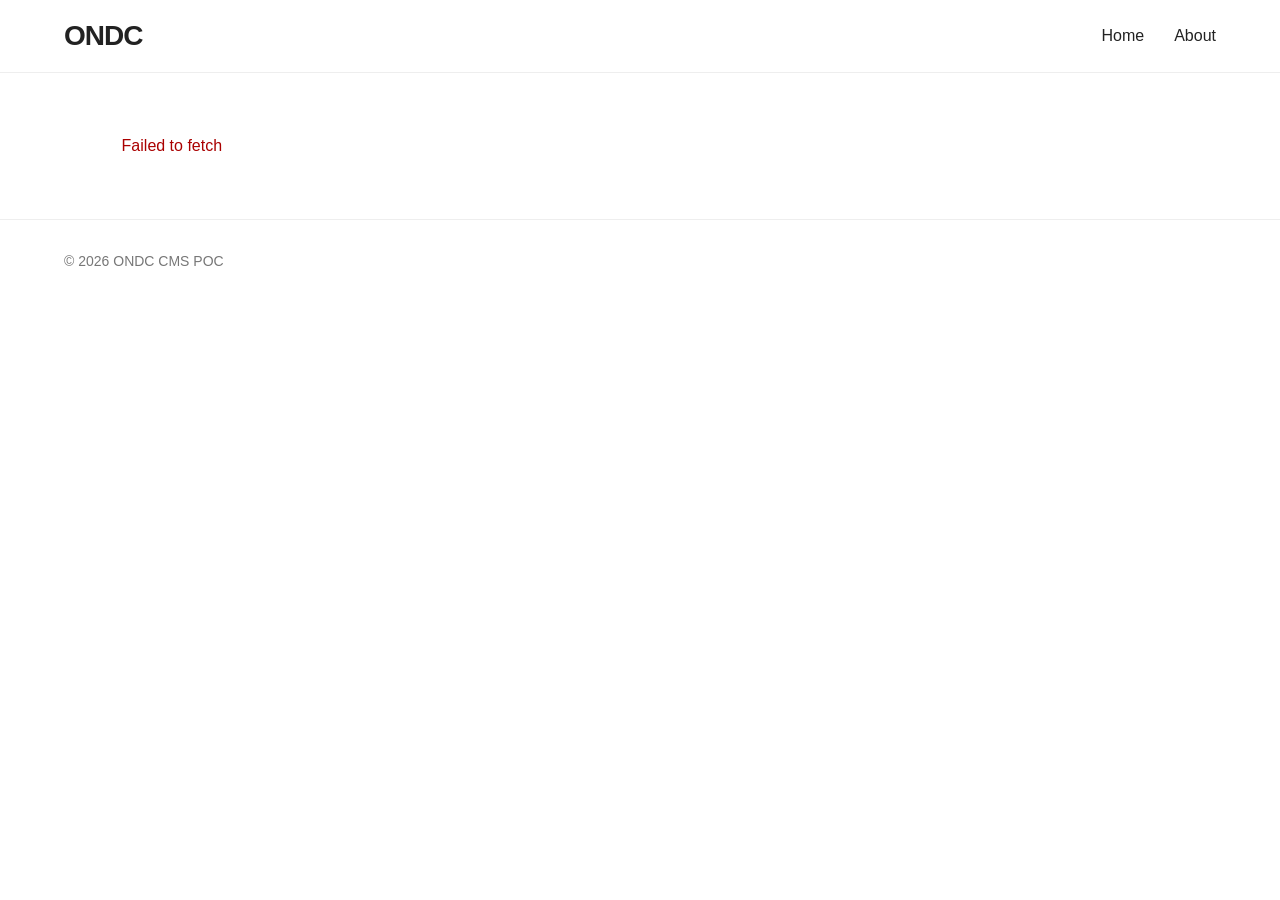
<file: index.html>
<!DOCTYPE html>
<html lang="en">
<head>
    <meta charset="UTF-8">
    <meta name="viewport" content="width=device-width, initial-scale=1.0">
    <title>ONDC Storyblok POC</title>
    <link rel="stylesheet" href="css/style.css">
</head>

<body data-slug="home">

    <!-- Header (static, not managed by Storyblok) -->
    <header class="header">
        <div class="container nav">
            <div class="logo">ONDC</div>

            <nav>
                <a href="index.html">Home</a>
                <a href="about.html">About</a>
            </nav>
        </div>
    </header>

    <!-- Page content is loaded from Storyblok by js/app.js -->
    <main id="app">
        <p class="loading">Loading content from Storyblok...</p>
    </main>

    <!-- Footer (static, not managed by Storyblok) -->
    <footer class="footer">
        <div class="container">
            <p>&copy; 2026 ONDC CMS POC</p>
        </div>
    </footer>

    <script src="js/config.js"></script>
    <script src="js/app.js"></script>
</body>
</html>
</file>
<file: css/style.css>
/* Reset */

* {
    margin: 0;
    padding: 0;
    box-sizing: border-box;
}

body {
    font-family: Arial, Helvetica, sans-serif;
    color: #222;
    line-height: 1.6;
    background: #ffffff;
}

.container {
    width: 90%;
    max-width: 1200px;
    margin: 0 auto;
}

/* Header */

.header {
    border-bottom: 1px solid #eeeeee;
    background: #ffffff;
}

.nav {
    height: 72px;
    display: flex;
    align-items: center;
    justify-content: space-between;
}

.logo {
    font-size: 28px;
    font-weight: 800;
    letter-spacing: -1px;
}

nav {
    display: flex;
    gap: 30px;
}

nav a {
    text-decoration: none;
    color: #222;
    font-weight: 500;
}

nav a:hover {
    text-decoration: underline;
}

/* Hero */

.hero {
    background: #e8f0fe;
    padding: 110px 0;
}

.hero-content {
    max-width: 1200px;
}

.eyebrow {
    font-size: 13px;
    font-weight: 700;
    letter-spacing: 1.5px;
    margin-bottom: 18px;
}

.hero h1 {
    max-width: 850px;
    font-size: 58px;
    line-height: 1.08;
    letter-spacing: -2px;
    margin-bottom: 25px;
}

.hero-text {
    max-width: 700px;
    font-size: 19px;
    color: #555;
    margin-bottom: 35px;
}

/* Buttons */

.button {
    display: inline-block;
    padding: 13px 25px;
    background: #111;
    color: #0b57d0;
    text-decoration: none;
    font-weight: 600;
    border-radius: 4px;
}

.button:hover {
    background: #333;
}

.button-light {
    background: #fff;
    color: #111;
}

/* Sections */

.section {
    padding: 90px 0;
}

.section h2 {
    max-width: 750px;
    font-size: 40px;
    line-height: 1.2;
    margin-bottom: 20px;
}

.section-text {
    max-width: 700px;
    color: #555;
    font-size: 18px;
}

/* Cards */

.cards {
    display: grid;
    grid-template-columns: repeat(3, 1fr);
    gap: 25px;
    margin-top: 50px;
}

.card {
    padding: 30px;
    border: 1px solid #dddddd;
    border-radius: 8px;
}

.card h3 {
    margin-bottom: 12px;
    font-size: 22px;
}

.card p {
    color: #555;
}

/* CTA */

.cta {
    background: #111;
    color: #fff;
    padding: 80px 0;
}

.cta h2 {
    font-size: 40px;
    margin-bottom: 15px;
}

.cta p {
    color: #ccc;
    margin-bottom: 30px;
}

/* About Page */

.page-hero {
    background: #f5f5f5;
    padding: 90px 0;
}

.page-hero h1 {
    font-size: 56px;
    margin-bottom: 15px;
}

.page-hero p {
    color: #555;
    font-size: 18px;
}

.about-content {
    display: grid;
    grid-template-columns: 2fr 1fr;
    gap: 70px;
}

.about-content h2 {
    margin-bottom: 25px;
}

.about-content p {
    margin-bottom: 20px;
    color: #555;
}

.info-box {
    background: #f5f5f5;
    padding: 30px;
    border-radius: 8px;
}

.info-box h3 {
    margin-bottom: 20px;
}

.info-box ul {
    padding-left: 20px;
}

.info-box li {
    margin-bottom: 10px;
}

/* Footer */

.footer {
    border-top: 1px solid #eeeeee;
    padding: 30px 0;
    color: #777;
    font-size: 14px;
}

/* Responsive */

@media (max-width: 768px) {

    .hero {
        padding: 70px 0;
    }

    .hero h1 {
        font-size: 42px;
    }

    .section h2 {
        font-size: 32px;
    }

    .cards {
        grid-template-columns: 1fr;
    }

    .about-content {
        grid-template-columns: 1fr;
        gap: 40px;
    }

    .page-hero h1 {
        font-size: 42px;
    }

    nav {
        gap: 15px;
    }
}

/* Storyblok POC additions */

.loading,
.error-box {
    padding: 60px 5%;
    color: #555;
}

.error-box {
    color: #a00;
}

.hero-image {
    display: block;
    max-width: 480px;
    width: 100%;
    height: auto;
    margin-top: 40px;
    border-radius: 8px;
}
</file>
